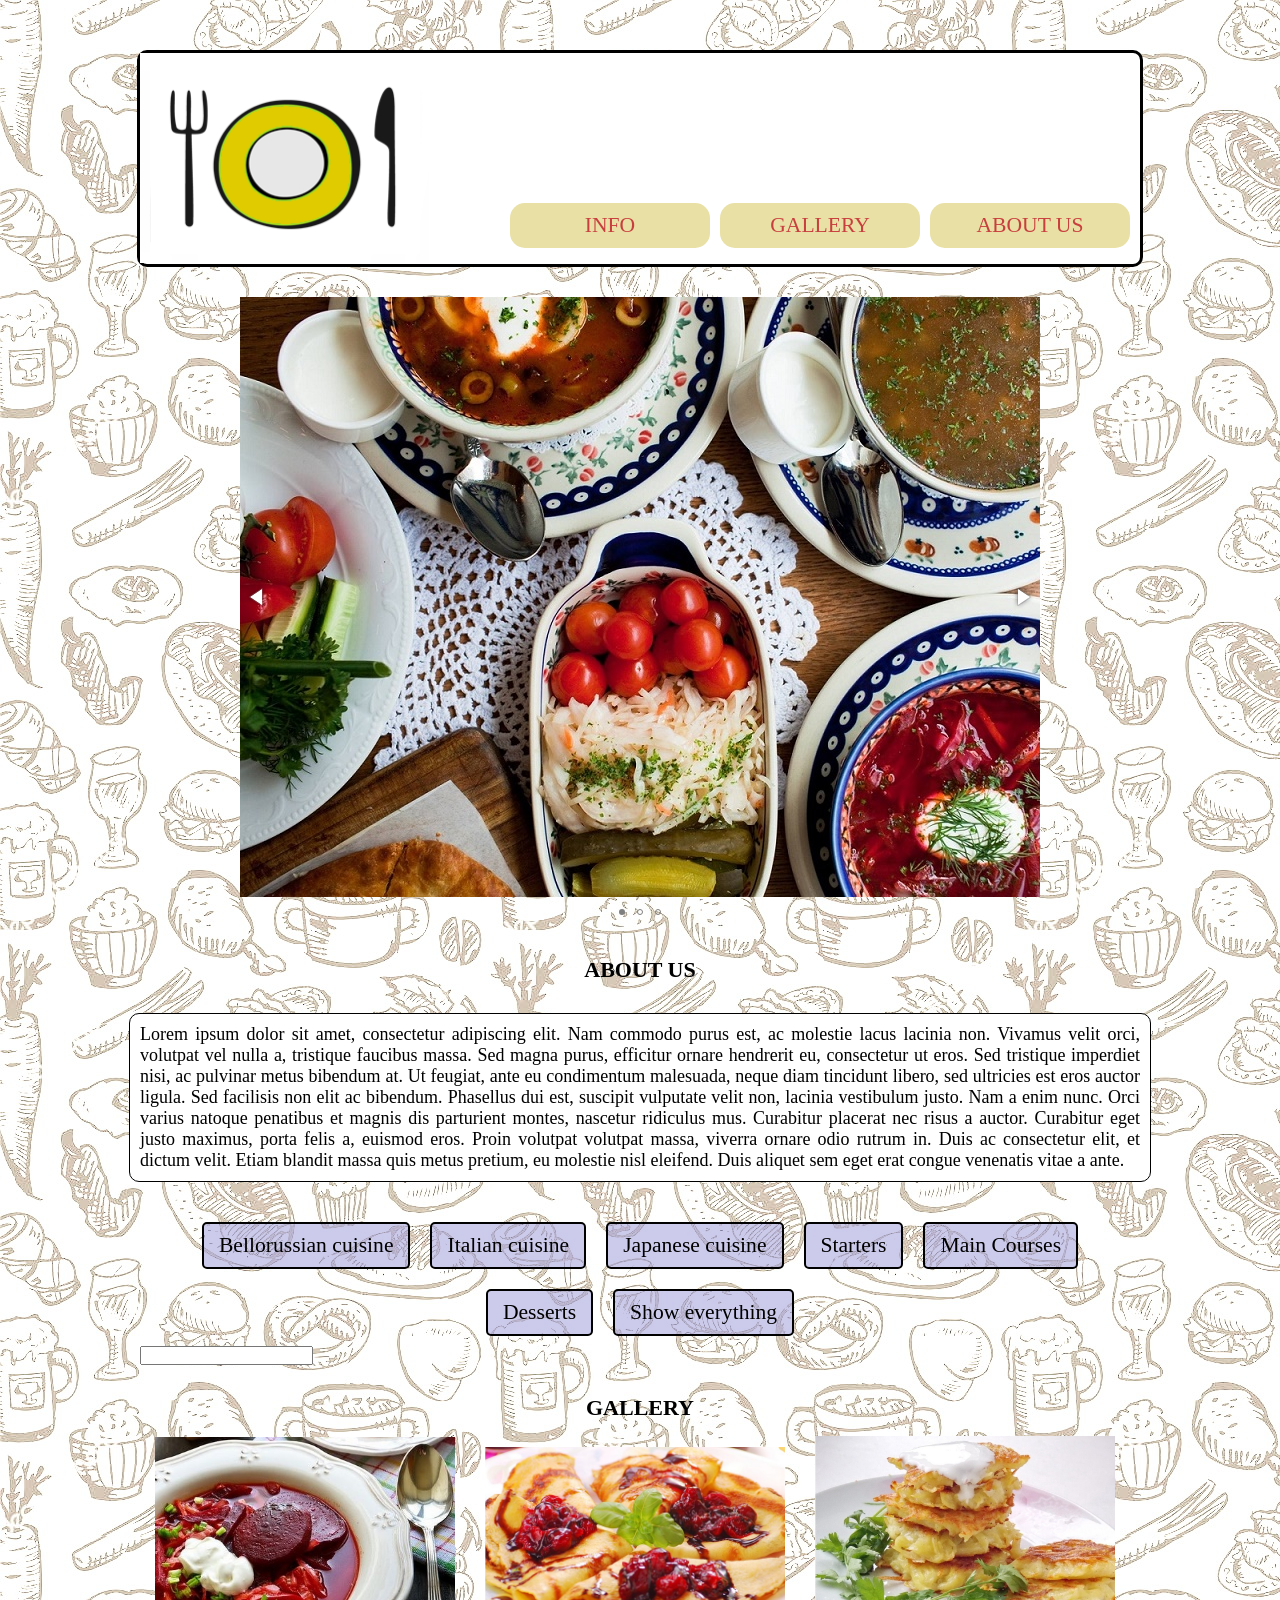
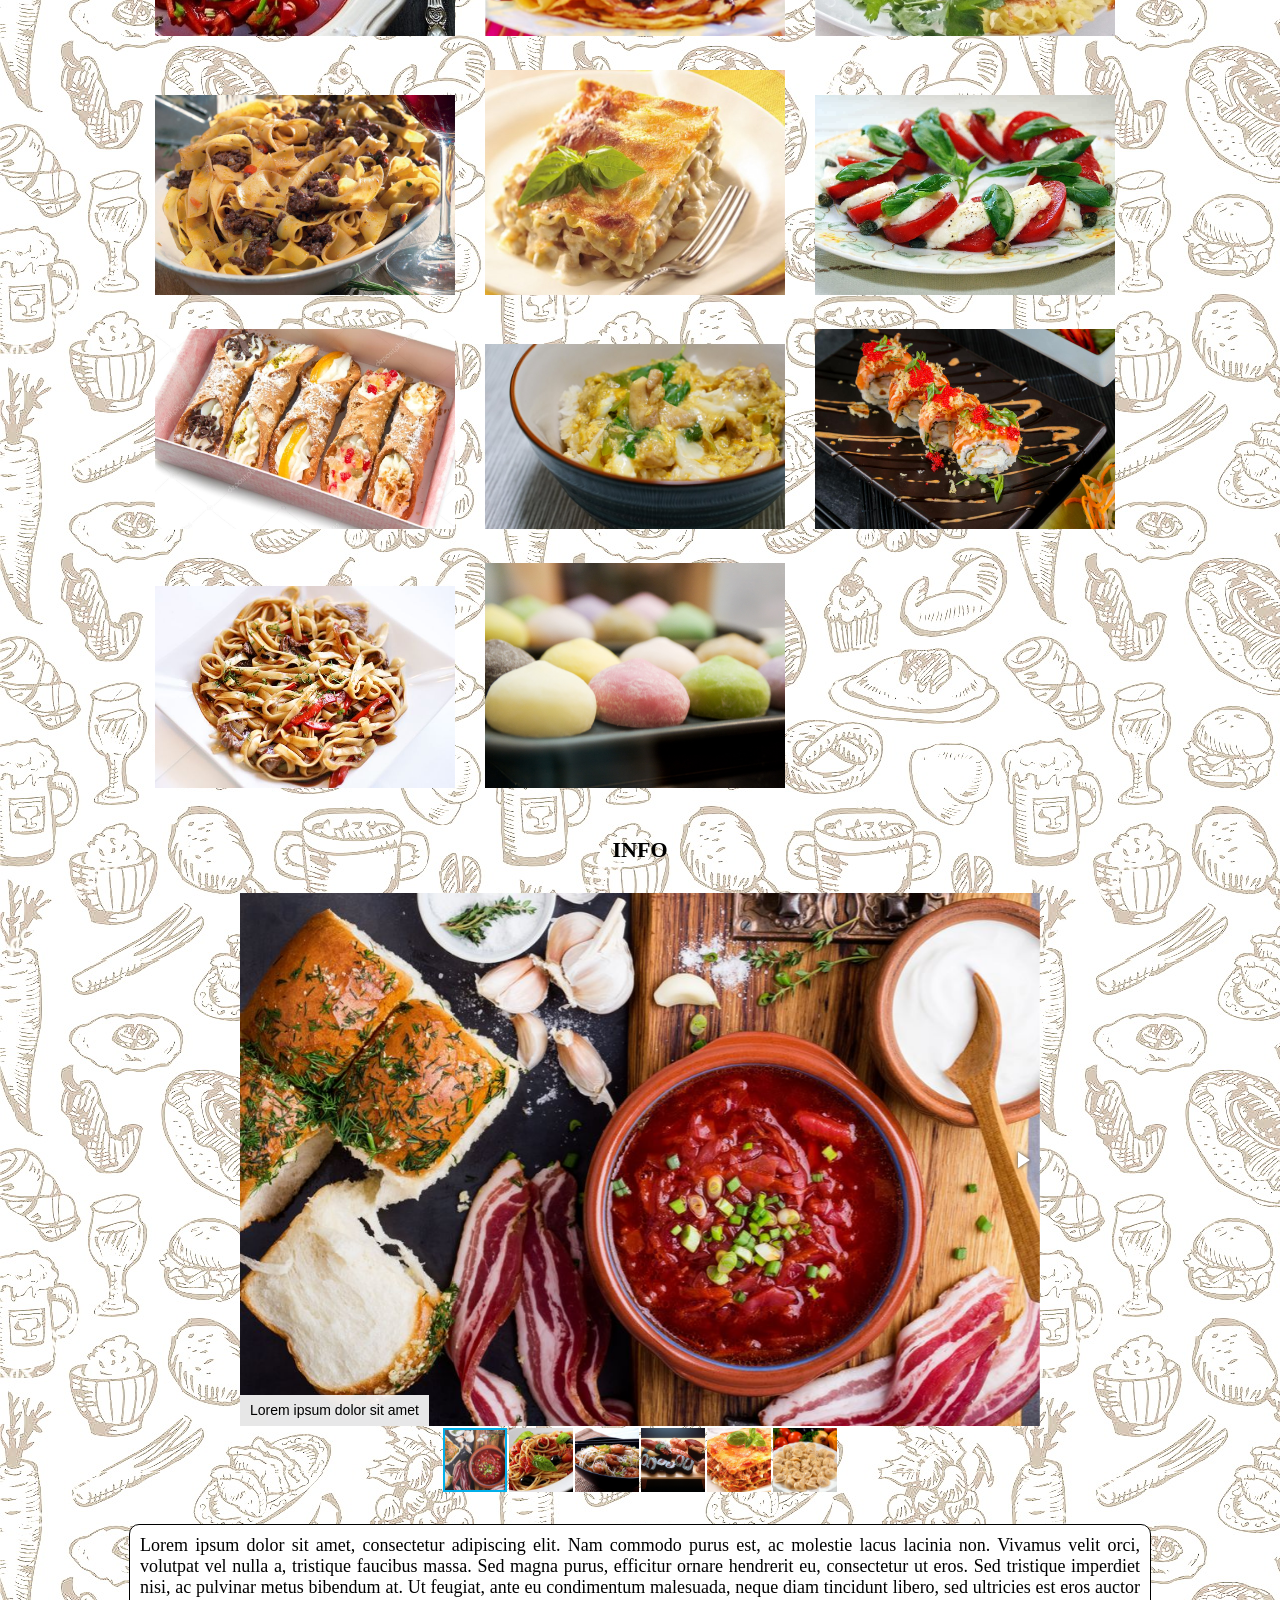
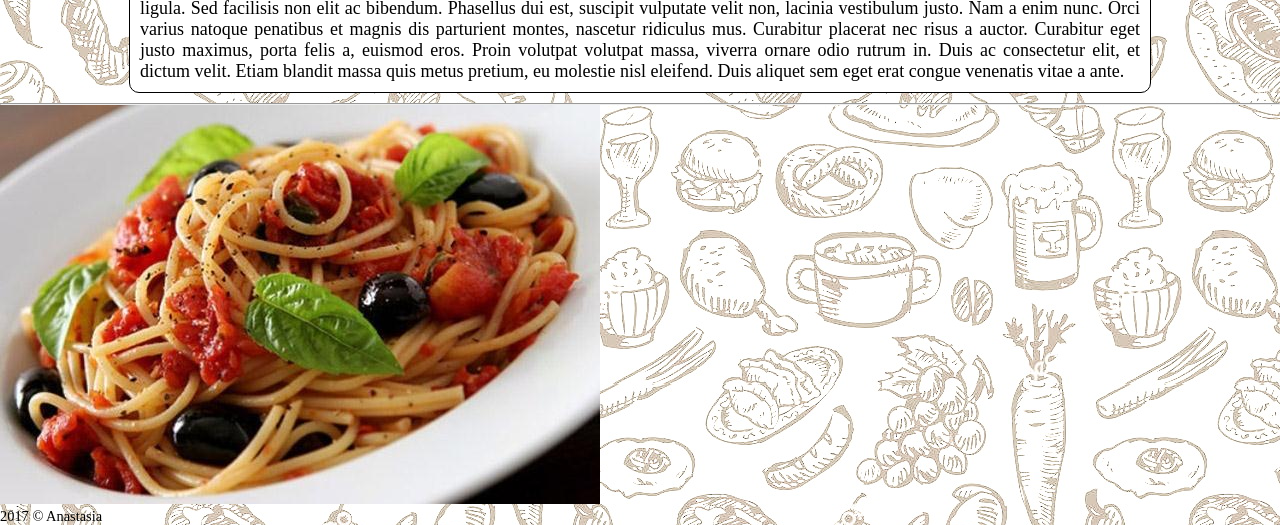
<file: index.html>
<!DOCTYPE html>
<html>
    <head>
    <meta charset="utf-8">
    <title>My Project</title>
    <link rel="shortcut icon" href="img/favicon.ico.png" type="images/x-icon">
    <script type="text/javascript" src="js/jquery-3.2.1.min.js"></script>

    <link rel="stylesheet" href="style/style.css" type="text/css">
    <script type="text/javascript" src="js/index.js"></script>

    <link rel="stylesheet" href="style/fotorama.css" type="text/css">
    <script type="text/javascript" src="js/fotorama.js"></script>
        
    <link rel="stylesheet" href="style/jquery.fancybox.min.css" type="text/css" media="screen" />
    <script type="text/javascript" src="js/jquery.fancybox.min.js"></script>
</head>

<body>
    <div class="menu">
        <img id="logo" src="img/logo.png" alt="Логотип">
        <ul>
            <li><a href="#about">ABOUT US</a></li>
            <li><a href="#gallery">GALLERY</a></li>
            <li><a href="#info">INFO</a></li>
        </ul>
    </div>

    <div class="fotorama" data-loop="true">
        <img src="img/food1.jpg" alt="Еда">
        <img src="img/food9.jpg" alt="Еда">
        <img src="img/food12.jpg" alt="Еда">
    </div>

    <div id="about">
        <h4>ABOUT US</h4>
        <p>Lorem ipsum dolor sit amet, consectetur adipiscing elit. Nam commodo purus est, ac molestie lacus lacinia non. Vivamus velit orci, volutpat vel nulla a, tristique faucibus massa. Sed magna purus, efficitur ornare hendrerit eu, consectetur ut eros. Sed tristique imperdiet nisi, ac pulvinar metus bibendum at. Ut feugiat, ante eu condimentum malesuada, neque diam tincidunt libero, sed ultricies est eros auctor ligula. Sed facilisis non elit ac bibendum. Phasellus dui est, suscipit vulputate velit non, lacinia vestibulum justo. Nam a enim nunc. Orci varius natoque penatibus et magnis dis parturient montes, nascetur ridiculus mus. Curabitur placerat nec risus a auctor. Curabitur eget justo maximus, porta felis a, euismod eros. Proin volutpat volutpat massa, viverra ornare odio rutrum in. Duis ac consectetur elit, et dictum velit. Etiam blandit massa quis metus pretium, eu molestie nisl eleifend. Duis aliquet sem eget erat congue venenatis vitae a ante.</p>
    </div>

    <div id="gallery">
        <div class="tagButtons"></div>
        <div class="search-field">
           <input type="text" oninput="search(this.value)">
        </div>
        <h4>GALLERY</h4>
        <div class="gallery-images"></div>
    </div>

    <div id="info">
        <h4>INFO</h4>

    </div>

    <div class="fotorama" data-nav="thumbs">
        <img src="img/food2.jpg" alt="Еда" data-caption="Lorem ipsum dolor sit amet">
        <img src="img/food7.jpg" alt="Еда" data-caption="Consectetur adipiscing elit">
        <img src="img/food17.jpg" alt="Еда" data-caption="Nam commodo purus est">
        <img src="img/food20.jpg" alt="Еда" data-caption="Ac molestie lacus lacinia non">
        <img src="img/food18.jpg" alt="Еда" data-caption="Vivamus velit orci">
        <img src="img/food19.jpg" alt="Еда" data-caption="Volutpat vel nulla">

    </div>

    <div class="about">
        <p>Lorem ipsum dolor sit amet, consectetur adipiscing elit. Nam commodo purus est, ac molestie lacus lacinia non. Vivamus velit orci, volutpat vel nulla a, tristique faucibus massa. Sed magna purus, efficitur ornare hendrerit eu, consectetur ut eros. Sed tristique imperdiet nisi, ac pulvinar metus bibendum at. Ut feugiat, ante eu condimentum malesuada, neque diam tincidunt libero, sed ultricies est eros auctor ligula. Sed facilisis non elit ac bibendum. Phasellus dui est, suscipit vulputate velit non, lacinia vestibulum justo. Nam a enim nunc. Orci varius natoque penatibus et magnis dis parturient montes, nascetur ridiculus mus. Curabitur placerat nec risus a auctor. Curabitur eget justo maximus, porta felis a, euismod eros. Proin volutpat volutpat massa, viverra ornare odio rutrum in. Duis ac consectetur elit, et dictum velit. Etiam blandit massa quis metus pretium, eu molestie nisl eleifend. Duis aliquet sem eget erat congue venenatis vitae a ante.</p>
    </div>
    <hr>
        
    <a class="fancybox" rel="group" href="img/food7.jpg"><img src="img/food7.jpg" alt="" /></a>
    
</body>
<footer>
    2017 &copy; Anastasia
</footer>
</html>
</file>
<file: style/style.css>
*{
    margin: 0;
    padding: 0;
}
body{
    background-image: url(../img/back0.jpg);
    font-size: 90%;
}
.menu li{
    padding: 1% 2%;
    display: inline-block;
    font-size: 1.5em;       
    width: 16%;
    margin-top: 15%;         
    text-align: center;
    float: right;
    margin-right: 1%;
    background: #e8e0a4;
    border-radius: 15px;
}
.menu li:hover{
    border-bottom: 3px solid #9f0e9f;
}
.menu a{
    text-decoration: none;
    color: rgb(201, 62, 62);
}
#logo{
    float: left;
    width: 289px;
    max-width: 35%;
}
.menu{
    background: white;
    width: 1000px;
    max-width: 90%;
    height: 211px;              /*!!! высота*/
    border: 3px solid black;
    margin: auto;
    margin-top: 50px;
    border-radius: 10px;
}

.fotorama{
    width: 800px;
    max-width: 90%;
    margin: auto;
    margin-top: 30px;
   }
h4{
    font-size: 22px;
    text-align: center;
    padding-top: 30px;
}
p{
    font-size: 18px;
    text-align: justify;
    width: 1000px;
    max-width: 90%;
    margin: auto;
    background: white;
    margin-top: 30px;
    border: solid 1px;
    padding: 10px;
    border-radius: 10px;
    margin-bottom: 10px;
 }
.tagButton{
    border: 2px solid black;
    border-radius: 5px;
    display: inline-block;
    padding: 0px 15px;
    font-size: 150%;
    background: rgba(164, 162, 222, 0.56);
    line-height: 200%;
    margin: 10px; 
}
.tagButtons{
    text-align: center;
    width: 100%;
}
#gallery{
    width: 1000px;
    max-width: 90%;
    margin: auto;
    margin-top: 30px
}
.small{
    width: 300px;
    max-width: 30%;
    margin: auto;
    margin: 1.5%;
}
@media screen and (max-width: 765px) {
.small {
width: 359px;
max-width: 47%;
}
.menu li {font-size: 80%;
    width: 16%}
}

@media screen and (max-width: 400px) {
.small {
width: 610px;
max-width: 90%;
}
.menu li{font-size: 60%;
    width: 15%}
}
</file>
<file: style/fotorama.css>
/*!
 * Fotorama 4.6.4 | http://fotorama.io/license/
 */
.fotorama__arr:focus:after,.fotorama__fullscreen-icon:focus:after,.fotorama__html,.fotorama__img,.fotorama__nav__frame:focus .fotorama__dot:after,.fotorama__nav__frame:focus .fotorama__thumb:after,.fotorama__stage__frame,.fotorama__stage__shaft,.fotorama__video iframe{position:absolute;width:100%;height:100%;top:0;right:0;left:0;bottom:0}.fotorama--fullscreen,.fotorama__img{max-width:99999px!important;max-height:99999px!important;min-width:0!important;min-height:0!important;border-radius:0!important;box-shadow:none!important;padding:0!important}.fotorama__wrap .fotorama__grab{cursor:move;cursor:-webkit-grab;cursor:-o-grab;cursor:-ms-grab;cursor:grab}.fotorama__grabbing *{cursor:move;cursor:-webkit-grabbing;cursor:-o-grabbing;cursor:-ms-grabbing;cursor:grabbing}.fotorama__spinner{position:absolute!important;top:50%!important;left:50%!important}.fotorama__wrap--css3 .fotorama__arr,.fotorama__wrap--css3 .fotorama__fullscreen-icon,.fotorama__wrap--css3 .fotorama__nav__shaft,.fotorama__wrap--css3 .fotorama__stage__shaft,.fotorama__wrap--css3 .fotorama__thumb-border,.fotorama__wrap--css3 .fotorama__video-close,.fotorama__wrap--css3 .fotorama__video-play{-webkit-transform:translate3d(0,0,0);transform:translate3d(0,0,0)}.fotorama__caption,.fotorama__nav:after,.fotorama__nav:before,.fotorama__stage:after,.fotorama__stage:before,.fotorama__wrap--css3 .fotorama__html,.fotorama__wrap--css3 .fotorama__nav,.fotorama__wrap--css3 .fotorama__spinner,.fotorama__wrap--css3 .fotorama__stage,.fotorama__wrap--css3 .fotorama__stage .fotorama__img,.fotorama__wrap--css3 .fotorama__stage__frame{-webkit-transform:translateZ(0);transform:translateZ(0)}.fotorama__arr:focus,.fotorama__fullscreen-icon:focus,.fotorama__nav__frame{outline:0}.fotorama__arr:focus:after,.fotorama__fullscreen-icon:focus:after,.fotorama__nav__frame:focus .fotorama__dot:after,.fotorama__nav__frame:focus .fotorama__thumb:after{content:'';border-radius:inherit;background-color:rgba(0,175,234,.5)}.fotorama__wrap--video .fotorama__stage,.fotorama__wrap--video .fotorama__stage__frame--video,.fotorama__wrap--video .fotorama__stage__frame--video .fotorama__html,.fotorama__wrap--video .fotorama__stage__frame--video .fotorama__img,.fotorama__wrap--video .fotorama__stage__shaft{-webkit-transform:none!important;transform:none!important}.fotorama__wrap--css3 .fotorama__nav__shaft,.fotorama__wrap--css3 .fotorama__stage__shaft,.fotorama__wrap--css3 .fotorama__thumb-border{transition-property:-webkit-transform,width;transition-property:transform,width;transition-timing-function:cubic-bezier(0.1,0,.25,1);transition-duration:0ms}.fotorama__arr,.fotorama__fullscreen-icon,.fotorama__no-select,.fotorama__video-close,.fotorama__video-play,.fotorama__wrap{-webkit-user-select:none;-moz-user-select:none;-ms-user-select:none;user-select:none}.fotorama__select{-webkit-user-select:text;-moz-user-select:text;-ms-user-select:text;user-select:text}.fotorama__nav,.fotorama__nav__frame{margin:auto;padding:0}.fotorama__caption__wrap,.fotorama__nav__frame,.fotorama__nav__shaft{-moz-box-orient:vertical;display:inline-block;vertical-align:middle;*display:inline;*zoom:1}.fotorama__nav__frame,.fotorama__thumb-border{box-sizing:content-box}.fotorama__caption__wrap{box-sizing:border-box}.fotorama--hidden,.fotorama__load{position:absolute;left:-99999px;top:-99999px;z-index:-1}.fotorama__arr,.fotorama__fullscreen-icon,.fotorama__nav,.fotorama__nav__frame,.fotorama__nav__shaft,.fotorama__stage__frame,.fotorama__stage__shaft,.fotorama__video-close,.fotorama__video-play{-webkit-tap-highlight-color:transparent}.fotorama__arr,.fotorama__fullscreen-icon,.fotorama__video-close,.fotorama__video-play{background:url(fotorama.png) no-repeat}@media (-webkit-min-device-pixel-ratio:1.5),(min-resolution:2dppx){.fotorama__arr,.fotorama__fullscreen-icon,.fotorama__video-close,.fotorama__video-play{background:url(fotorama@2x.png) 0 0/96px 160px no-repeat}}.fotorama__thumb{background-color:#7f7f7f;background-color:rgba(127,127,127,.2)}@media print{.fotorama__arr,.fotorama__fullscreen-icon,.fotorama__thumb-border,.fotorama__video-close,.fotorama__video-play{background:none!important}}.fotorama{min-width:1px;overflow:hidden}.fotorama:not(.fotorama--unobtrusive)>*:not(:first-child){display:none}.fullscreen{width:100%!important;height:100%!important;max-width:100%!important;max-height:100%!important;margin:0!important;padding:0!important;overflow:hidden!important;background:#000}.fotorama--fullscreen{position:absolute!important;top:0!important;left:0!important;right:0!important;bottom:0!important;float:none!important;z-index:2147483647!important;background:#000;width:100%!important;height:100%!important;margin:0!important}.fotorama--fullscreen .fotorama__nav,.fotorama--fullscreen .fotorama__stage{background:#000}.fotorama__wrap{-webkit-text-size-adjust:100%;position:relative;direction:ltr;z-index:0}.fotorama__wrap--rtl .fotorama__stage__frame{direction:rtl}.fotorama__nav,.fotorama__stage{overflow:hidden;position:relative;max-width:100%}.fotorama__wrap--pan-y{-ms-touch-action:pan-y}.fotorama__wrap .fotorama__pointer{cursor:pointer}.fotorama__wrap--slide .fotorama__stage__frame{opacity:1!important}.fotorama__stage__frame{overflow:hidden}.fotorama__stage__frame.fotorama__active{z-index:8}.fotorama__wrap--fade .fotorama__stage__frame{display:none}.fotorama__wrap--fade .fotorama__fade-front,.fotorama__wrap--fade .fotorama__fade-rear,.fotorama__wrap--fade .fotorama__stage__frame.fotorama__active{display:block;left:0;top:0}.fotorama__wrap--fade .fotorama__fade-front{z-index:8}.fotorama__wrap--fade .fotorama__fade-rear{z-index:7}.fotorama__wrap--fade .fotorama__fade-rear.fotorama__active{z-index:9}.fotorama__wrap--fade .fotorama__stage .fotorama__shadow{display:none}.fotorama__img{-ms-filter:"alpha(Opacity=0)";filter:alpha(opacity=0);opacity:0;border:none!important}.fotorama__error .fotorama__img,.fotorama__loaded .fotorama__img{-ms-filter:"alpha(Opacity=100)";filter:alpha(opacity=100);opacity:1}.fotorama--fullscreen .fotorama__loaded--full .fotorama__img,.fotorama__img--full{display:none}.fotorama--fullscreen .fotorama__loaded--full .fotorama__img--full{display:block}.fotorama__wrap--only-active .fotorama__nav,.fotorama__wrap--only-active .fotorama__stage{max-width:99999px!important}.fotorama__wrap--only-active .fotorama__stage__frame{visibility:hidden}.fotorama__wrap--only-active .fotorama__stage__frame.fotorama__active{visibility:visible}.fotorama__nav{font-size:0;line-height:0;text-align:center;display:none;white-space:nowrap;z-index:5}.fotorama__nav__shaft{position:relative;left:0;top:0;text-align:left}.fotorama__nav__frame{position:relative;cursor:pointer}.fotorama__nav--dots{display:block}.fotorama__nav--dots .fotorama__nav__frame{width:18px;height:30px}.fotorama__nav--dots .fotorama__nav__frame--thumb,.fotorama__nav--dots .fotorama__thumb-border{display:none}.fotorama__nav--thumbs{display:block}.fotorama__nav--thumbs .fotorama__nav__frame{padding-left:0!important}.fotorama__nav--thumbs .fotorama__nav__frame:last-child{padding-right:0!important}.fotorama__nav--thumbs .fotorama__nav__frame--dot{display:none}.fotorama__dot{display:block;width:4px;height:4px;position:relative;top:12px;left:6px;border-radius:6px;border:1px solid #7f7f7f}.fotorama__nav__frame:focus .fotorama__dot:after{padding:1px;top:-1px;left:-1px}.fotorama__nav__frame.fotorama__active .fotorama__dot{width:0;height:0;border-width:3px}.fotorama__nav__frame.fotorama__active .fotorama__dot:after{padding:3px;top:-3px;left:-3px}.fotorama__thumb{overflow:hidden;position:relative;width:100%;height:100%}.fotorama__nav__frame:focus .fotorama__thumb{z-index:2}.fotorama__thumb-border{position:absolute;z-index:9;top:0;left:0;border-style:solid;border-color:#00afea;background-image:linear-gradient(to bottom right,rgba(255,255,255,.25),rgba(64,64,64,.1))}.fotorama__caption{position:absolute;z-index:12;bottom:0;left:0;right:0;font-family:'Helvetica Neue',Arial,sans-serif;font-size:14px;line-height:1.5;color:#000}.fotorama__caption a{text-decoration:none;color:#000;border-bottom:1px solid;border-color:rgba(0,0,0,.5)}.fotorama__caption a:hover{color:#333;border-color:rgba(51,51,51,.5)}.fotorama__wrap--rtl .fotorama__caption{left:auto;right:0}.fotorama__wrap--no-captions .fotorama__caption,.fotorama__wrap--video .fotorama__caption{display:none}.fotorama__caption__wrap{background-color:#fff;background-color:rgba(255,255,255,.9);padding:5px 10px}@-webkit-keyframes spinner{0%{-webkit-transform:rotate(0);transform:rotate(0)}100%{-webkit-transform:rotate(360deg);transform:rotate(360deg)}}@keyframes spinner{0%{-webkit-transform:rotate(0);transform:rotate(0)}100%{-webkit-transform:rotate(360deg);transform:rotate(360deg)}}.fotorama__wrap--css3 .fotorama__spinner{-webkit-animation:spinner 24s infinite linear;animation:spinner 24s infinite linear}.fotorama__wrap--css3 .fotorama__html,.fotorama__wrap--css3 .fotorama__stage .fotorama__img{transition-property:opacity;transition-timing-function:linear;transition-duration:.3s}.fotorama__wrap--video .fotorama__stage__frame--video .fotorama__html,.fotorama__wrap--video .fotorama__stage__frame--video .fotorama__img{-ms-filter:"alpha(Opacity=0)";filter:alpha(opacity=0);opacity:0}.fotorama__select{cursor:auto}.fotorama__video{top:32px;right:0;bottom:0;left:0;position:absolute;z-index:10}@-moz-document url-prefix(){.fotorama__active{box-shadow:0 0 0 transparent}}.fotorama__arr,.fotorama__fullscreen-icon,.fotorama__video-close,.fotorama__video-play{position:absolute;z-index:11;cursor:pointer}.fotorama__arr{position:absolute;width:32px;height:32px;top:50%;margin-top:-16px}.fotorama__arr--prev{left:2px;background-position:0 0}.fotorama__arr--next{right:2px;background-position:-32px 0}.fotorama__arr--disabled{pointer-events:none;cursor:default;*display:none;opacity:.1}.fotorama__fullscreen-icon{width:32px;height:32px;top:2px;right:2px;background-position:0 -32px;z-index:20}.fotorama__arr:focus,.fotorama__fullscreen-icon:focus{border-radius:50%}.fotorama--fullscreen .fotorama__fullscreen-icon{background-position:-32px -32px}.fotorama__video-play{width:96px;height:96px;left:50%;top:50%;margin-left:-48px;margin-top:-48px;background-position:0 -64px;opacity:0}.fotorama__wrap--css2 .fotorama__video-play,.fotorama__wrap--video .fotorama__stage .fotorama__video-play{display:none}.fotorama__error .fotorama__video-play,.fotorama__loaded .fotorama__video-play,.fotorama__nav__frame .fotorama__video-play{opacity:1;display:block}.fotorama__nav__frame .fotorama__video-play{width:32px;height:32px;margin-left:-16px;margin-top:-16px;background-position:-64px -32px}.fotorama__video-close{width:32px;height:32px;top:0;right:0;background-position:-64px 0;z-index:20;opacity:0}.fotorama__wrap--css2 .fotorama__video-close{display:none}.fotorama__wrap--css3 .fotorama__video-close{-webkit-transform:translate3d(32px,-32px,0);transform:translate3d(32px,-32px,0)}.fotorama__wrap--video .fotorama__video-close{display:block;opacity:1}.fotorama__wrap--css3.fotorama__wrap--video .fotorama__video-close{-webkit-transform:translate3d(0,0,0);transform:translate3d(0,0,0)}.fotorama__wrap--no-controls.fotorama__wrap--toggle-arrows .fotorama__arr,.fotorama__wrap--no-controls.fotorama__wrap--toggle-arrows .fotorama__fullscreen-icon{opacity:0}.fotorama__wrap--no-controls.fotorama__wrap--toggle-arrows .fotorama__arr:focus,.fotorama__wrap--no-controls.fotorama__wrap--toggle-arrows .fotorama__fullscreen-icon:focus{opacity:1}.fotorama__wrap--video .fotorama__arr,.fotorama__wrap--video .fotorama__fullscreen-icon{opacity:0!important}.fotorama__wrap--css2.fotorama__wrap--no-controls.fotorama__wrap--toggle-arrows .fotorama__arr,.fotorama__wrap--css2.fotorama__wrap--no-controls.fotorama__wrap--toggle-arrows .fotorama__fullscreen-icon{display:none}.fotorama__wrap--css2.fotorama__wrap--no-controls.fotorama__wrap--toggle-arrows .fotorama__arr:focus,.fotorama__wrap--css2.fotorama__wrap--no-controls.fotorama__wrap--toggle-arrows .fotorama__fullscreen-icon:focus{display:block}.fotorama__wrap--css2.fotorama__wrap--video .fotorama__arr,.fotorama__wrap--css2.fotorama__wrap--video .fotorama__fullscreen-icon{display:none!important}.fotorama__wrap--css3.fotorama__wrap--no-controls.fotorama__wrap--slide.fotorama__wrap--toggle-arrows .fotorama__fullscreen-icon:not(:focus){-webkit-transform:translate3d(32px,-32px,0);transform:translate3d(32px,-32px,0)}.fotorama__wrap--css3.fotorama__wrap--no-controls.fotorama__wrap--slide.fotorama__wrap--toggle-arrows .fotorama__arr--prev:not(:focus){-webkit-transform:translate3d(-48px,0,0);transform:translate3d(-48px,0,0)}.fotorama__wrap--css3.fotorama__wrap--no-controls.fotorama__wrap--slide.fotorama__wrap--toggle-arrows .fotorama__arr--next:not(:focus){-webkit-transform:translate3d(48px,0,0);transform:translate3d(48px,0,0)}.fotorama__wrap--css3.fotorama__wrap--video .fotorama__fullscreen-icon{-webkit-transform:translate3d(32px,-32px,0)!important;transform:translate3d(32px,-32px,0)!important}.fotorama__wrap--css3.fotorama__wrap--video .fotorama__arr--prev{-webkit-transform:translate3d(-48px,0,0)!important;transform:translate3d(-48px,0,0)!important}.fotorama__wrap--css3.fotorama__wrap--video .fotorama__arr--next{-webkit-transform:translate3d(48px,0,0)!important;transform:translate3d(48px,0,0)!important}.fotorama__wrap--css3 .fotorama__arr:not(:focus),.fotorama__wrap--css3 .fotorama__fullscreen-icon:not(:focus),.fotorama__wrap--css3 .fotorama__video-close:not(:focus),.fotorama__wrap--css3 .fotorama__video-play:not(:focus){transition-property:-webkit-transform,opacity;transition-property:transform,opacity;transition-duration:.3s}.fotorama__nav:after,.fotorama__nav:before,.fotorama__stage:after,.fotorama__stage:before{content:"";display:block;position:absolute;text-decoration:none;top:0;bottom:0;width:10px;height:auto;z-index:10;pointer-events:none;background-repeat:no-repeat;background-size:1px 100%,5px 100%}.fotorama__nav:before,.fotorama__stage:before{background-image:linear-gradient(transparent,rgba(0,0,0,.2) 25%,rgba(0,0,0,.3) 75%,transparent),radial-gradient(farthest-side at 0 50%,rgba(0,0,0,.4),transparent);background-position:0 0,0 0;left:-10px}.fotorama__nav.fotorama__shadows--left:before,.fotorama__stage.fotorama__shadows--left:before{left:0}.fotorama__nav:after,.fotorama__stage:after{background-image:linear-gradient(transparent,rgba(0,0,0,.2) 25%,rgba(0,0,0,.3) 75%,transparent),radial-gradient(farthest-side at 100% 50%,rgba(0,0,0,.4),transparent);background-position:100% 0,100% 0;right:-10px}.fotorama__nav.fotorama__shadows--right:after,.fotorama__stage.fotorama__shadows--right:after{right:0}.fotorama--fullscreen .fotorama__nav:after,.fotorama--fullscreen .fotorama__nav:before,.fotorama--fullscreen .fotorama__stage:after,.fotorama--fullscreen .fotorama__stage:before,.fotorama__wrap--fade .fotorama__stage:after,.fotorama__wrap--fade .fotorama__stage:before,.fotorama__wrap--no-shadows .fotorama__nav:after,.fotorama__wrap--no-shadows .fotorama__nav:before,.fotorama__wrap--no-shadows .fotorama__stage:after,.fotorama__wrap--no-shadows .fotorama__stage:before{display:none}
</file>
